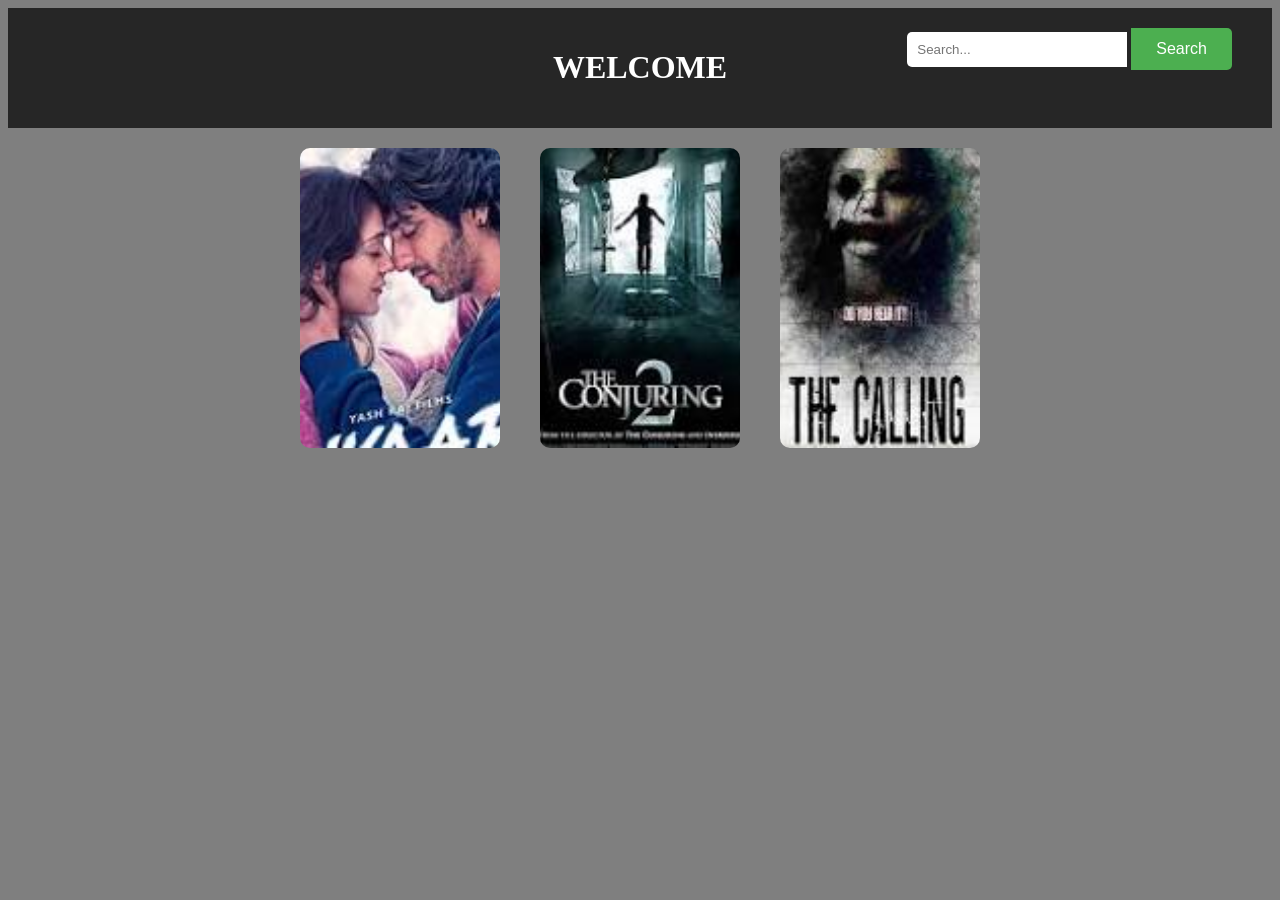
<file: dashboard.html>
<!DOCTYPE html>
<html lang="en">
<head>
    <meta charset="UTF-8">
    <meta name="viewport" content="width=device-width, initial-scale=1.0">
    <title>Movie Hub Dashboard</title>
    <link rel="stylesheet" href="dashboard.css">
</head>
<body>
    <header>
        <h1>WELCOME</h1>
<div class="top-right-container">
            <div class="search-container">
                <input type="text" id="search-input" placeholder="Search...">
                <button id="search-btn">Search</button>
                <div class="search-results">
                    <a href="                   
                    <a href="#">Top Search 2</a>
                    <a href="                   
                </div>
            </div>
            <div class="genre-dropdown">
                <button class="genre-btn">Genre</button>
                <div class="genre-content">
                    <a href="#">Comedy</a>
                    <a href="              
                    <a href="#">Fantasy</a>
                    <a href="             
                    <a href="#">Thriller-Action</a>
                </div>
            </div>
        </div>
    </header>
    <main>
        
        <div class="movie-container">
            <div class="movie">
               <a href="romance.html"> <img src="saiyaara.jpeg" alt="Movie 1"></a>
                <div class="movie-info">
                    <h3>Movie 1</h3>
                    <p>Rating: 8.5/10</p>
                </div>
            </div>
            <div class="movie">
                <img src="conjuring.jpeg" alt="Movie 2">
                <div class="movie-info">
                    <h3>Movie 2</h3>
                    <p>Rating: 8.0/10</p>
                </div>
            </div>
            <div class="movie">
                <img src="the calling.jpeg" alt="Movie 3">
                <div class="movie-info">
                    <h3>Movie 3</h3>
                    <p>Rating: 7.5/10</p>
                </div>
              
            </div>
        </div>
    </main>
</body>
</html>
</file>
<file: dashboard.css>
header {
    background-color: rgba(0,0,0,0.7);;
    color: #fff;
    padding: 20px;
    text-align: center;
    position: relative;
}
#bg-video {
    position: fixed;
    top: 50%;
    left: 50%;
    width: 110%;          /* slightly zoomed */
    height: 110%;         /* slightly zoomed */
    transform: translate(-50%, -50%);  /* center the video */
    object-fit: cover;     /* fill screen completely */
    z-index: -1;
}
body::after{
content:"";
position:fixed;
top:0;
left:0;
width:100%;
height:100%;
background:rgba(0,0,0,0.5);
z-index:-1;
}
  
.top-right-container {
    position: absolute;
    top: 20px;
    right: 20px;
    display: flex;
    align-items: center;
}

.search-container {
    margin-right: 20px;
    position: relative;
}

#search-input {
    padding: 10px;
    border: none;
    border-radius: 5px 0 0 5px;
    width: 200px;
}

#search-btn {
    padding: 10px;
    border: none;
    border-radius: 0 5px 5px 0;
    background-color: #4CAF50;
    color: #fff;
    cursor: pointer;
}

.search-results {
    display: none;
    position: absolute;
    top: 40px;
    left: 0;
    background-color: #f9f9f9;
    min-width: 200px;
    box-shadow: 0px 8px 16px 0px rgba(0,0,0,0.2);
    padding: 12px 16px;
    z-index: 1;
}

#search-btn:focus + .search-results {
    display: block;
}

.genre-dropdown {
    position: relative;
}

.genre-btn {
    background-color: #4CAF50;
    color: #fff;
    padding: 10px 20px;
    border: none;
    border-radius: 5px;
    cursor: pointer;
}

.genre-content {
    display: none;
    position: absolute;
    top: 40px;
    right: 0;
    background-color: #f9f9f9;
    min-width: 160px;
    box-shadow: 0px 8px 16px 0px rgba(0,0,0,0.2);
    padding: 12px 16px;
    z-index: 999;
}

.genre-dropdown:hover .genre-content {
    display: block;
}

.genre-content a {
    color: #333;
    padding: 12px 16px;
    text-decoration: none;
    display: block;
}

.genre-content a:hover {
    background-color: #ddd;
}


.movie-container {
    display: flex;
    flex-wrap: wrap;
    justify-content: center;
}

.movie {
    margin: 20px;
    position: relative;
}

.movie img {
    width: 200px;
    height: 300px;
    object-fit: cover;
    border-radius: 10px;
    transition: transform 0.2s;
}

.movie img:hover {
    transform: scale(1.1);
}

.movie-info {
    display: none;
    position: absolute;
    bottom: 0;
    left: 0;
    background-color: rgba(0, 0, 0, 0.7);
    color: #fff;
    padding: 10px;
    border-radius: 0 0 10px 10px;
}

.movie:hover .movie-info {
    display: block;
}
.neon-title {
    font-size: 60px;
    color: #ff0000; /* red text */
    text-align: center;
    text-transform: uppercase;
    letter-spacing: 4px;
    padding: 20px;
    background-color: rgba(0,0,0,0.7); /* dark background */
    border-radius: 10px;

    /* Neon glow effect */
    text-shadow:
        0 0 5px #ff0000,
        0 0 10px #ff0000,
        0 0 20px #ff0000,
        0 0 40px #ff0000,
        0 0 80px #ff0000;
}
.top-center-container {
    display: flex;
    justify-content: center; /* center horizontally */
    margin-top: 20px;        /* space below neon title */
    gap: 20px;               /* space between search & genre */
}
#search-btn, .genre-btn {
    padding: 12px 25px;
    font-size: 16px;
}
</file>
